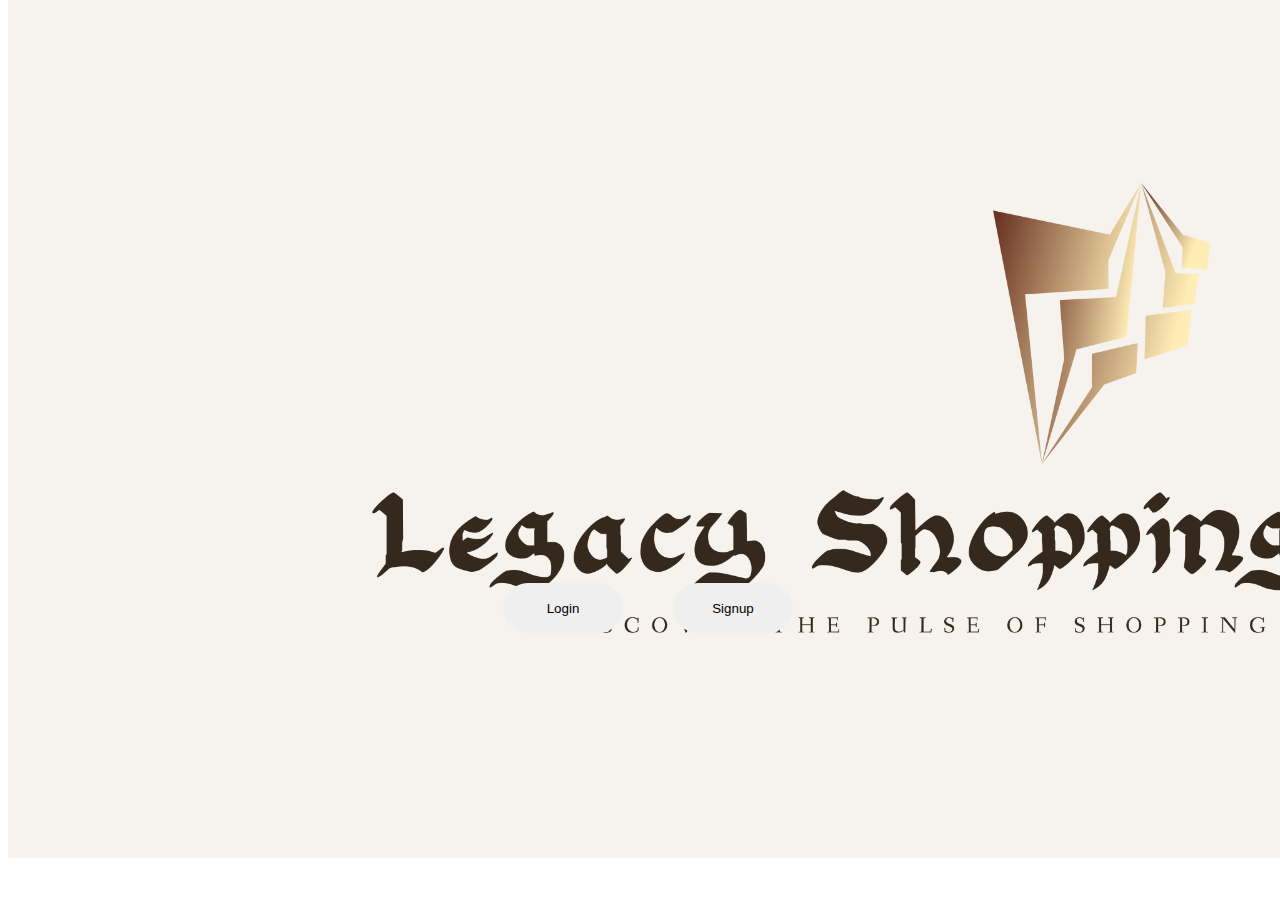
<file: index.html>
<!DOCTYPE html>
<html lang="en">
<head>
    <meta charset="UTF-8">
    <meta name="viewport" content="width=device-width, initial-scale=1.0">
    <title>Document</title>
    <link rel="stylesheet" href="./landing.css">
</head>
<body>
   
    <div class="background">
        <div class="button-div">
            <button><a href="login.html" style="color: black; text-decoration: none;">Login</a></button>
            <button><a href="signup.html"style="color: black; text-decoration: none;">Signup</a></button>
        </div>
    </div>
    <div style="justify-content: center; text-align: center; background-color: wheat; height: 660px;position: absolute; display: none;" class="res">
        <img src="images/Screenshot 2024-04-19 052106.png" alt="">
        <p style="color: saddlebrown; font-size: 30px; font-family: 'Trebuchet MS', 'Lucida Sans Unicode', 'Lucida Grande', 'Lucida Sans', Arial, sans-serif;">Legacy Shopping Complex</p>
        <p style="color: black; font-style: italic;font-family: fantasy; font-size: 25px;">DISCOVER THE PULSE OF SHOPPING AT TRENDSPHERE</p>
        <div class="button-div">
            <button style="margin-top: 100px;" class="butt">Login</button>
            <button style="margin-top: 100px;" class="butt">Signup</button>
        </div>
    </div>
</body>
</html>
</file>
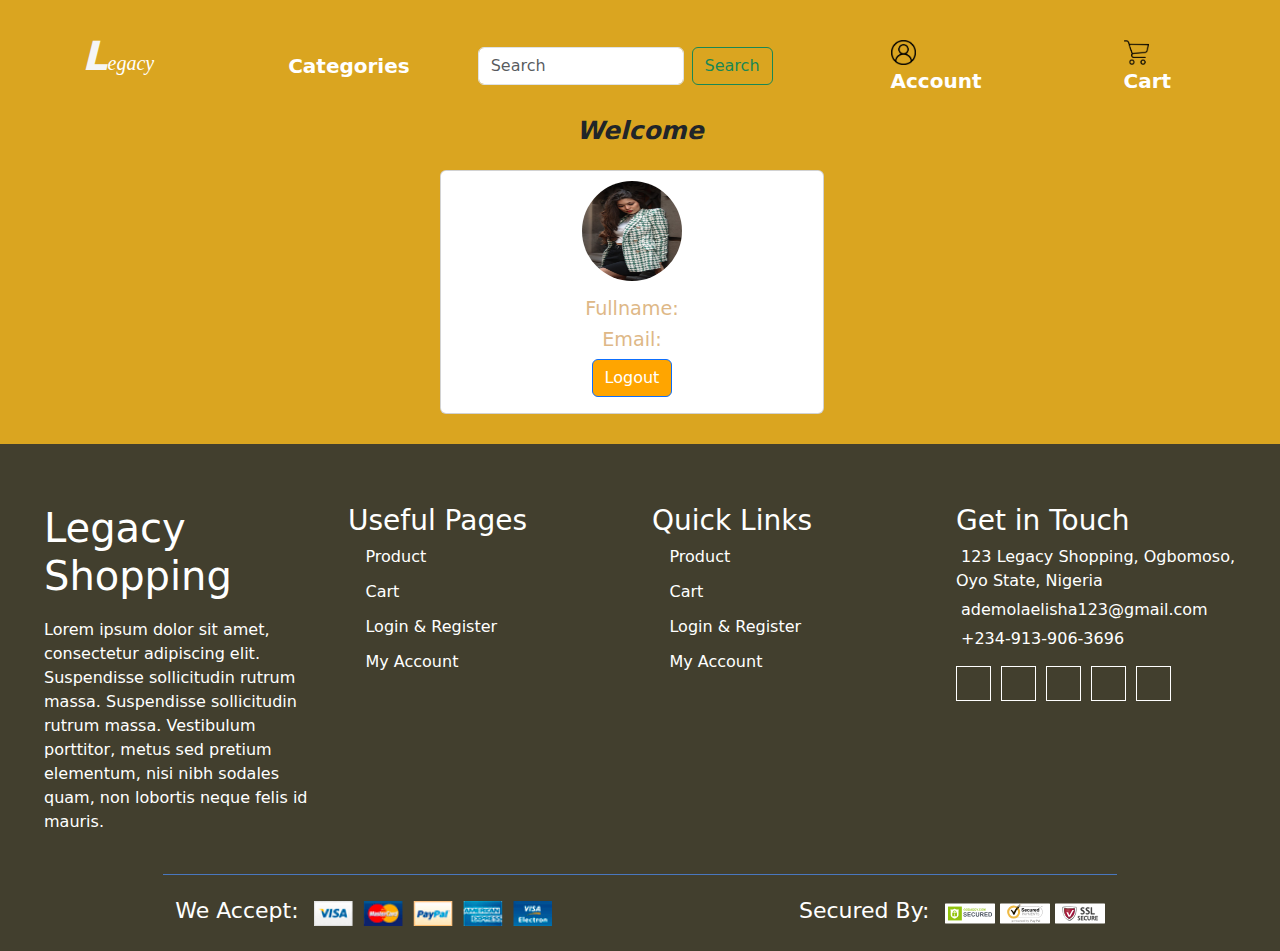
<file: account.html>
<!DOCTYPE html>
<html lang="en">
<head>
    <meta charset="UTF-8">
    <meta name="viewport" content="width=device-width, initial-scale=1.0">
    <title>Document</title>
    <link rel="stylesheet" href="./bootstrap.css">
    <link rel="stylesheet" href="./style.css">
    <link rel="stylesheet" href="./account.css">
</head>
<body>
    <nav
    class="navbar navbar-expand-sm navbar-light"
   >
    <div class="container">
        <a class="navbar-brand" href="main.html">L<span class="legacy2">egacy</span></a>
        <button
            class="navbar-toggler d-lg-none"
            type="button"
            data-bs-toggle="collapse"
            data-bs-target="#collapsibleNavId"
            aria-controls="collapsibleNavId"
            aria-expanded="false"
            aria-label="Toggle navigation"
        >
            <span class="navbar-toggler-icon"></span>
        </button>
        <div class="collapse navbar-collapse" id="collapsibleNavId">
            <ul class="navbar-nav me-auto mt-2 mt-lg-0">
                <li class="nav-item">
                    <a class="nav-link active" href="#" aria-current="page"
                        >Categories
                        
                        <span class="visually-hidden">(current)</span></a
                    >
                    
                </li>
            </ul>
            <form class="d-flex my-2 my-lg-0" id="form">
                <input
                    class="form-control me-sm-2"
                    type="text"
                    placeholder="Search"
                />
                <button
                    class="btn btn-outline-success my-2 my-sm-0"
                    type="submit"
                >
                    Search
                </button>
            </form>
            <ul class="navbar-nav me-auto mt-2 mt-lg-0">
                <li class="nav-item">
                    <a class="nav-link active" href="account.html" aria-current="page"><img src="images/user-removebg-preview.png" alt="" style="width: 25px; height: 25px;"> Account
                        
                        <span class="visually-hidden">(current)</span></a
                    >
                    
                </li>
            </ul>
            <ul class="navbar-nav me-auto mt-2 mt-lg-0">
                <li class="nav-item">
                    <a class="nav-link active" href="cart.html" aria-current="page"><img src="images/shopping-cart-removebg-preview.png" alt="" style="width: 25px; height: 25px;"> Cart
                        
                        <span class="visually-hidden">(current)</span></a
                    >
                    
                </li>
            </ul>
        </div>
    </div>
   </nav>
    <div style="align-items: center; text-align: center;">
        <div style="font-style: italic; font-size: 25px; font-weight: bolder; text-align: center;">
            Welcome <span id="welcome" style="color: green;"></span>
        </div>
        <div class="cardcontainer">
        <div class="card" style="margin-left: 440px; margin-top: 20px; align-items: center; display: flex; flex-direction: column;">
          <img src="images/landingimgfor.jpeg" width="100px" height="100px" style="border-radius: 50%; margin-top: 10px;" alt="">
          <div class="card-body">
            <h5 class="card-title"  style="font-size: larger; color: burlywood;">Fullname: <span id="fullname" style="color: green; font-style: italic; font-weight: 700;"></span> </h5>
            <h5 class="card-title"  style="font-size: larger; color: burlywood;">Email: <span id="email" style="color: green; font-style: italic; font-weight: 700;"></span> </h5>

            <button class="btn btn-primary" onclick="Logout()">Logout</button>
          </div>
        </div>
    </div>
    </div>


    <div class="footer">
        <div class="container-fluid">
            <div class="row">
                <div class="col-lg-3 col-md-6">
                    <div class="footer-widget">
                        <h1>Legacy Shopping</h1>
                        <p>
                            Lorem ipsum dolor sit amet, consectetur adipiscing elit. Suspendisse sollicitudin rutrum massa. Suspendisse sollicitudin rutrum massa. Vestibulum porttitor, metus sed pretium elementum, nisi nibh sodales quam, non lobortis neque felis id mauris.
                        </p>
                    </div>
                </div>

                <div class="col-lg-3 col-md-6">
                    <div class="footer-widget">
                        <h3 class="title">Useful Pages</h3>
                        <ul>
                            <li><a href="#product">Product</a></li>
                            <li><a href="cart.html">Cart</a></li>
                            <li><a href="login.html">Login & Register</a></li>
                            <li><a href="account.html">My Account</a></li>
                        </ul>
                    </div>
                </div>

                <div class="col-lg-3 col-md-6">
                    <div class="footer-widget">
                        <h3 class="title">Quick Links</h3>
                        <ul>
                            <li><a href="#product">Product</a></li>
                            <li><a href="cart.html">Cart</a></li>
                            <li><a href="login.html">Login & Register</a></li>
                            <li><a href="account.html">My Account</a></li>
                        </ul>
                    </div>
                </div>

                <div class="col-lg-3 col-md-6">
                    <div class="footer-widget">
                        <h3 class="title">Get in Touch</h3>
                        <div class="contact-info">
                            <p><i class="fa fa-map-marker"></i>123 Legacy Shopping, Ogbomoso, Oyo State, Nigeria</p>
                            <p><i class="fa fa-envelope"></i>ademolaelisha123@gmail.com</p>
                            <p><i class="fa fa-phone"></i>+234-913-906-3696</p>
                            <div class="social">
                                <a href=""><i class="fa fa-twitter"></i></a>
                                <a href=""><i class="fa fa-facebook"></i></a>
                                <a href=""><i class="fa fa-linkedin"></i></a>
                                <a href=""><i class="fa fa-instagram"></i></a>
                                <a href=""><i class="fa fa-youtube"></i></a>
                            </div>
                        </div>
                    </div>
                </div>
            </div>
            
            <div class="row payment">
                <div class="col-md-6">
                    <div class="payment-method">
                        <p>We Accept:</p>
                        <img src="images/payment-method.png" alt="Payment Method" />
                    </div>
                </div>
                <div class="col-md-6">
                    <div class="payment-security">
                        <p>Secured By:</p>
                        <img src="images/godaddy.svg" width="50px" alt="Payment Security" />
                        <img src="images/norton.svg" width="50px" alt="Payment Security" />
                        <img src="images/ssl.svg" width="50px" alt="Payment Security" />
                    </div>
                </div>
            </div>
        </div>
    </div>

    
    
    
    <a href="#" class="back-to-top"><i class="fa fa-chevron-up"></i></a>

    <script src="./bootstrap.js"></script>
    <script src="account.js"></script>
</body>
</html>
</file>
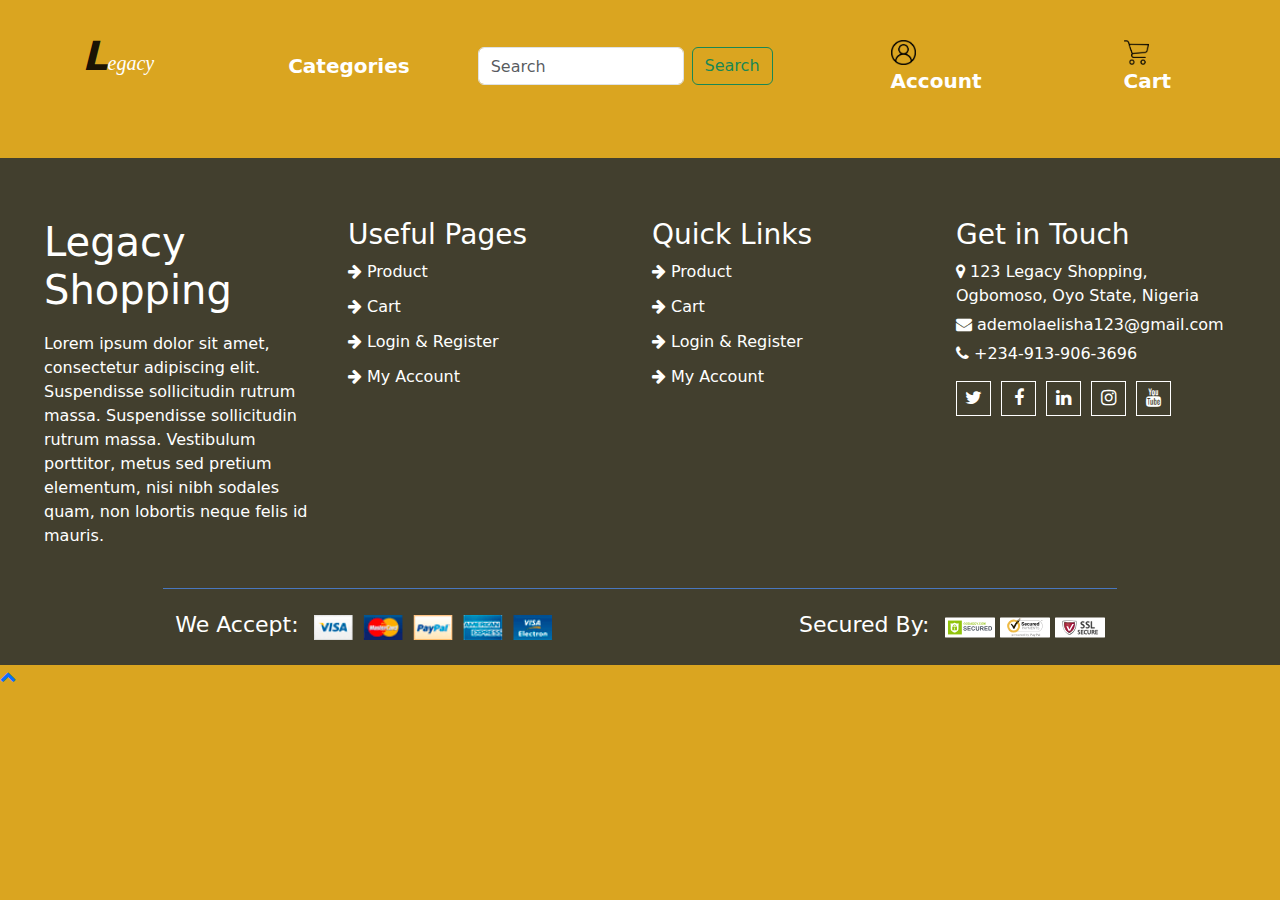
<file: cart.html>
<!DOCTYPE html>
<html lang="en">
<head>
    <meta charset="UTF-8">
    <meta name="viewport" content="width=device-width, initial-scale=1.0">
    <title>Document</title>
    <link href="https://stackpath.bootstrapcdn.com/bootstrap/4.4.1/css/bootstrap.min.css" rel="stylesheet">
    <link href="https://stackpath.bootstrapcdn.com/font-awesome/4.7.0/css/font-awesome.min.css" rel="stylesheet">

    <link rel="stylesheet" href="./bootstrap.css">
    <link rel="stylesheet" href="./style.css">
</head>
<body>
    <nav
    class="navbar navbar-expand-sm navbar-light"
   >
    <div class="container">
        <a class="navbar-brand" href="main.html">L<span class="legacy2">egacy</span></a>
        <button
            class="navbar-toggler d-lg-none"
            type="button"
            data-bs-toggle="collapse"
            data-bs-target="#collapsibleNavId"
            aria-controls="collapsibleNavId"
            aria-expanded="false"
            aria-label="Toggle navigation"
        >
            <span class="navbar-toggler-icon"></span>
        </button>
        <div class="collapse navbar-collapse" id="collapsibleNavId">
            <ul class="navbar-nav me-auto mt-2 mt-lg-0">
                <li class="nav-item">
                    <a class="nav-link active" href="#" aria-current="page"
                        >Categories
                        
                        <span class="visually-hidden">(current)</span></a
                    >
                    
                </li>
            </ul>
            <form class="d-flex my-2 my-lg-0" id="form">
                <input
                    class="form-control me-sm-2"
                    type="text"
                    placeholder="Search"
                />
                <button
                    class="btn btn-outline-success my-2 my-sm-0"
                    type="submit"
                >
                    Search
                </button>
            </form>
            <ul class="navbar-nav me-auto mt-2 mt-lg-0">
                <li class="nav-item">
                    <a class="nav-link active" href="account.html" aria-current="page"><img src="images/user-removebg-preview.png" alt="" style="width: 25px; height: 25px;"> Account
                        
                        <span class="visually-hidden">(current)</span></a
                    >
                    
                </li>
            </ul>
            <ul class="navbar-nav me-auto mt-2 mt-lg-0">
                <li class="nav-item">
                    <a class="nav-link active" href="cart.html" aria-current="page"><img src="images/shopping-cart-removebg-preview.png" alt="" style="width: 25px; height: 25px;"> Cart
                        
                        <span class="visually-hidden">(current)</span></a
                    >
                    
                </li>
            </ul>
        </div>
    </div>
   </nav>


   <div class="p-2">
        <div id="displayCart" class="d-flex" style="flex-wrap:wrap;"></div>
   </div>
   


   <div class="footer">
    <div class="container-fluid">
        <div class="row">
            <div class="col-lg-3 col-md-6">
                <div class="footer-widget">
                    <h1>Legacy Shopping</h1>
                    <p>
                        Lorem ipsum dolor sit amet, consectetur adipiscing elit. Suspendisse sollicitudin rutrum massa. Suspendisse sollicitudin rutrum massa. Vestibulum porttitor, metus sed pretium elementum, nisi nibh sodales quam, non lobortis neque felis id mauris.
                    </p>
                </div>
            </div>

            <div class="col-lg-3 col-md-6">
                <div class="footer-widget">
                    <h3 class="title">Useful Pages</h3>
                    <ul>
                        <li><a href="#product">Product</a></li>
                        <li><a href="cart.html">Cart</a></li>
                        <li><a href="login.html">Login & Register</a></li>
                        <li><a href="account.html">My Account</a></li>
                    </ul>
                </div>
            </div>

            <div class="col-lg-3 col-md-6">
                <div class="footer-widget">
                    <h3 class="title">Quick Links</h3>
                    <ul>
                        <li><a href="#product">Product</a></li>
                        <li><a href="cart.html">Cart</a></li>
                        <li><a href="login.html">Login & Register</a></li>
                        <li><a href="account.html">My Account</a></li>
                    </ul>
                </div>
            </div>

            <div class="col-lg-3 col-md-6">
                <div class="footer-widget">
                    <h3 class="title">Get in Touch</h3>
                    <div class="contact-info">
                        <p><i class="fa fa-map-marker"></i>123 Legacy Shopping, Ogbomoso, Oyo State, Nigeria</p>
                        <p><i class="fa fa-envelope"></i>ademolaelisha123@gmail.com</p>
                        <p><i class="fa fa-phone"></i>+234-913-906-3696</p>
                        <div class="social">
                            <a href=""><i class="fa fa-twitter"></i></a>
                            <a href=""><i class="fa fa-facebook"></i></a>
                            <a href=""><i class="fa fa-linkedin"></i></a>
                            <a href=""><i class="fa fa-instagram"></i></a>
                            <a href=""><i class="fa fa-youtube"></i></a>
                        </div>
                    </div>
                </div>
            </div>
        </div>
        
        <div class="row payment">
            <div class="col-md-6">
                <div class="payment-method">
                    <p>We Accept:</p>
                    <img src="images/payment-method.png" alt="Payment Method" />
                </div>
            </div>
            <div class="col-md-6">
                <div class="payment-security">
                    <p>Secured By:</p>
                    <img src="images/godaddy.svg" width="50px" alt="Payment Security" />
                    <img src="images/norton.svg" width="50px" alt="Payment Security" />
                    <img src="images/ssl.svg" width="50px" alt="Payment Security" />
                </div>
            </div>
        </div>
    </div>
</div>




<a href="#" class="back-to-top"><i class="fa fa-chevron-up"></i></a>

   <script src="./bootstrap.js"></script>
   <script src="https://js.paystack.co/v1/inline.js"></script>
   <script src="./Cart.js"></script>
</body>
</html>
</file>
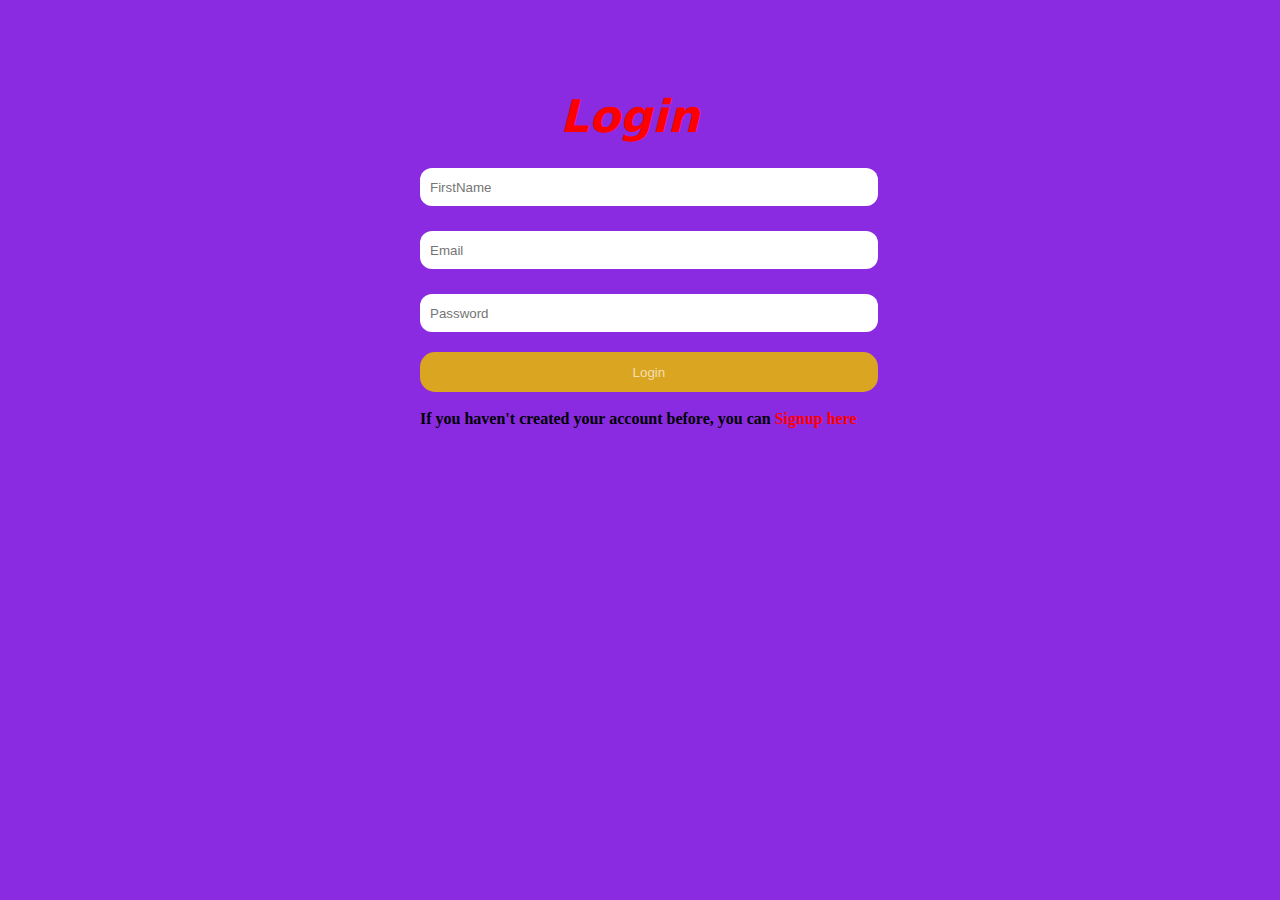
<file: login.html>
<!DOCTYPE html>
<html lang="en">
<head>
    <meta charset="UTF-8">
    <meta name="viewport" content="width=device-width, initial-scale=1.0">
    <title>Document</title>
    <link rel="stylesheet" href="./login.css">
</head>
<body>
    <div class="flex-div">
        <div class="second-flex">
            <div class="signup">Login</div>
           <div class="form">
            <div>
            <input type="text" placeholder="FirstName" required id="inputone">
            </div>
            <div>
                <input type="email" placeholder="Email" required id="inputtwo">
            </div>
            <div>
                <input type="password" placeholder="Password" required id="inputthree">
            </div>
            <div>
                <button type="submit" class="btn" onclick="login()">Login</button>
            </div>
            <br>
            <p class="login">If you haven't created your account before, you can  <span><a href="signup.html" style="text-decoration: none; color: red;">  Signup here</a></span></p>
           </div>
        </div>
    </div>

    <script src="login.js"></script>
</body>
</html>
</file>
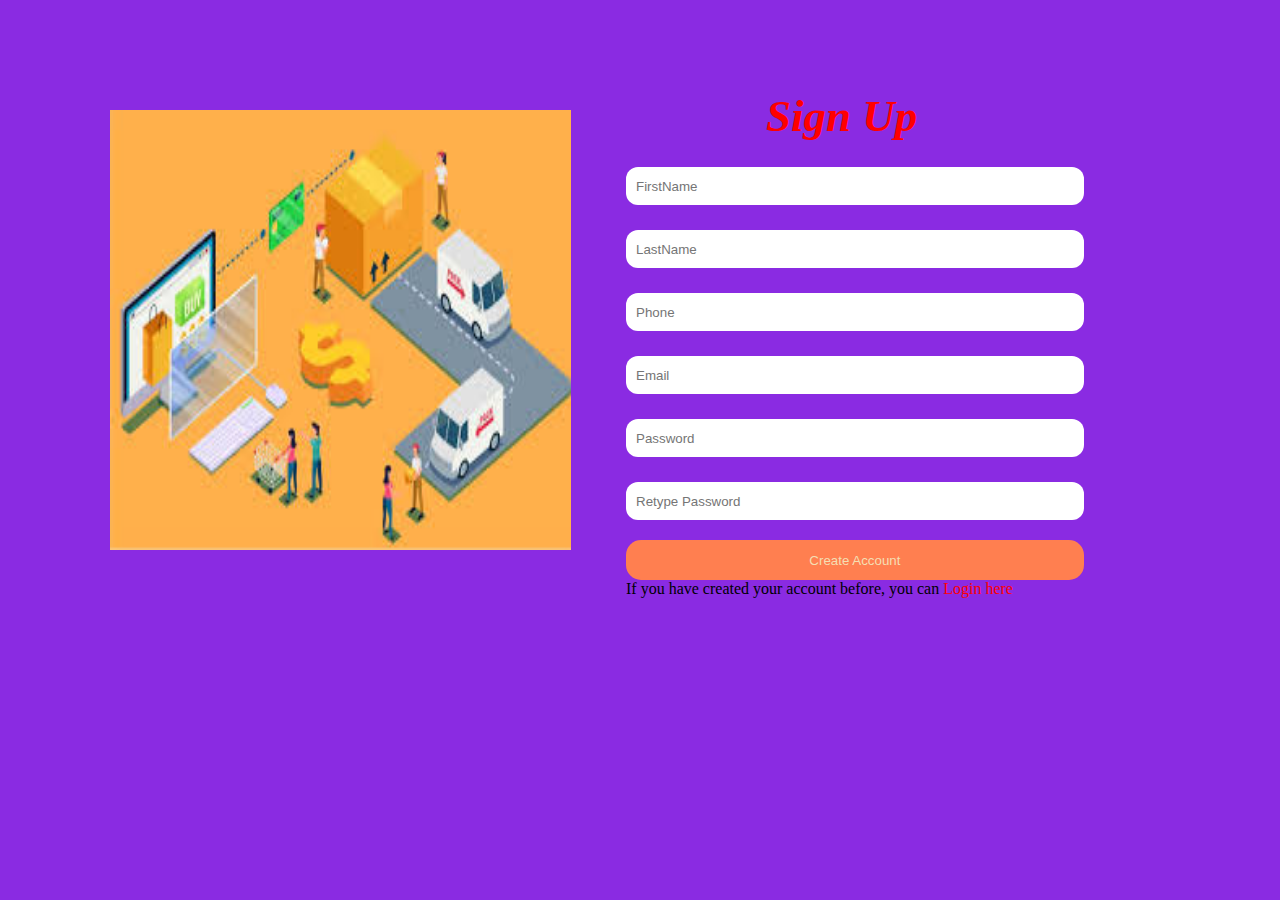
<file: signup.html>
<!DOCTYPE html>
<html lang="en">
<head>
    <meta charset="UTF-8">
    <meta name="viewport" content="width=device-width, initial-scale=1.0">
    <title>Document</title>
    <link rel="stylesheet" href="./signup.css">
</head>
<body>
    <div class="flex-div">
        <div class="first-flex">
          <img src="images/signupimg.jpg" alt="">
        </div>
        <div class="second-flex">
            <div class="signup">Sign Up</div>
           <div class="form">
            <div>
            <input type="text" placeholder="FirstName" required id="inputone">
            </div>
            <div>
                <input type="text" placeholder="LastName" required id="inputtwo">
            </div>
            <div>
                <input type="number" placeholder="Phone" required id="inputthree">
            </div>
            <div>
                <input type="email" placeholder="Email" required id="email">
            </div>
            <div>
                <input type="password" placeholder="Password" required id="inputfour">
            </div>
            <div>
                <input type="password" placeholder="Retype Password" required id="inputfive">
            </div>
            <div>
                <button type="submit" class="btn" onclick="create()">Create Account</button>
            </div>
            <p class="login">If you have created your account before, you can  <span><a href="login.html" style="text-decoration: none; color: red;">  Login here</a></span></p>
           </div>
        </div>
    </div>

    <script src="signup.js"></script>
</body>
</html>
</file>
<file: landing.css>
.background {
    width: 100%;
    height: 100%;
    position: absolute;
    background-image: url('images/Legacy Shopping Complex-logo/cover.png');
    display: flex;
    justify-content: center;
    background-size: cover;
    align-items: center;
    margin-top: -50px;
}

body {
    width: 100%;
    height: 100%;
    overflow-x: hidden;
    padding: 0;
}

.button-div {
    display: flex;
    flex-direction: row;
    gap: 50px;
}


button {
    border: none;
    text-align: center;
    gap: 70px;
    width: 120px;
    border-radius: 50px;
    height: 50px;
    margin-top: 400px;
}

.butt {
    border: none;
    text-align: center;
    gap: 70px;
    width: 120px;
    border-radius: 50px;
    height: 50px;
    margin-top: 400px;
}

.butt:hover {
    background-color: cadetblue;
}

button:hover {
    background-color: wheat;
    transition: 0.9s all ease;
}

.res {
    text-align: center;
}


@media screen and (max-width:500px) {
    .background {
        display: none !important;
        overflow-x: hidden !important;
    }

    .res {
        display: block !important;
    }

    body {
        overflow: hidden !important;
        padding: 0 !important;
        margin: 0 !important;
        
    }

    .butt {
        margin-left: 30px;
    }
}
</file>
<file: style.css>
body {
    background-color: goldenrod ;
    overflow-x: hidden;
    max-width: 100%;
}

a {
    text-decoration: none !important;
}

.generaldiv {
    background-color: wheat;
    width: 97vmax ;
    height: 97vh;
    border-radius: 5px;
    margin-top: 9px;
    margin-left: 19px;
    overflow: scroll;
}

.navbar-brand {
    font-size: 40px;
    font-family: system-ui, -apple-system, BlinkMacSystemFont, 'Segoe UI', Roboto, Oxygen, Ubuntu, Cantarell, 'Open Sans', 'Helvetica Neue', sans-serif;
    font-weight: 900;
    font-style: oblique;
    color: whitesmoke;
}

.legacy {
    font-size: 20px;
    font-weight: 200;
    font-family: fantasy;
    color: goldenrod;
}  
.legacy2 {
    font-size: 20px;
    font-weight: 200;
    font-family: fantasy;
    color: white;
}  
.nav-link {
    color: white !important;
    font-size: 20px !important;
    font-weight: bold !important;
    margin-top: 20px;
    margin-left: 110px;
}

.navbar-brand:hover {
    color: whitesmoke;
}

#form {
    margin-top: 20px !important;
    margin-left: 60px !important;
}

.advert {
    background-color: blanchedalmond;
    width: 80vmax;
    height: 200px;
    border-radius: 5px;
    margin-left: 98px;
}

.adverflexdiv {
    display: flex;
    flex-direction: row;
}

.advertdiv1 {
    flex: 0 0 60% !important;
    max-width: 60% !important;
}

.advertdiv2 {
    flex: 0 0 40% !important;
    max-width: 40% !important;
}

.advertdiv1 p {
    color: darkolivegreen;
    font-size: 30px;
    font-weight: 800;
    margin-left: 20px;
}

.advertdiv1 button {
    width: 140px;
} 


.flex-div {
    display: flex;
    flex-direction: row;
    flex-wrap: wrap;
    gap: 20px;
    padding-left: 0;
}

.card {
    width: 30%;
}

.card button {
    background-color: orange;
}


@media screen and (max-width:500px) {
    .advert {
        width: 100% !important;
        margin: 0 !important;
    }

    .generaldiv {
        
        height: 100% !important;
    }

    .card {
        width: 40%;
    }
}

::-webkit-scrollbar {
    width: 10px; 
  }
  
  ::-webkit-scrollbar-track {
    background: wheat; 
  }
  
  ::-webkit-scrollbar-thumb {
    background: #FFD700;
  }
  
  ::-webkit-scrollbar-thumb:hover {
    background: #FFD700; 
  }

  
::-webkit-scrollbar-corner {
    background: wheat; 

}
  

.footer {
    position: relative;
    padding: 60px 0 0 0;
    background: #423f2e;
    margin-top: 30px;
}

@media (min-width: 992px) {
    .footer .container-fluid {
        max-width: 95%;
    }
}

.footer .footer-widget {
    position: relative;
    width: 100%;
    margin-bottom: 40px;
}

.footer .footer-widget h1 {
    color: #ffffff;
    margin-bottom: 18px; 
}

.footer .footer-widget .title {
    color: #ffffff;
    white-space: nowrap;
}

.footer .footer-widget p {
    color: #ffffff;
}

.footer .footer-widget ul {
    margin: 0;
    padding: 0;
    list-style: none;
}

.footer .footer-widget ul li {
    margin-bottom: 12px; 
}

.footer .footer-widget ul li:last-child {
    margin-bottom: 0; 
}

.footer .footer-widget ul li a {
    color: #ffffff;
    white-space: nowrap;
    display: block;
    line-height: 23px;
}

.footer .footer-widget ul li a::before {
    content: '\f061';
    font-family: 'FontAwesome';
    padding-right: 5px;
}

.footer .footer-widget ul li a:hover {
    padding-left: 10px; 
}

.footer .contact-info p {
    margin-bottom: 5px;
    color: #ffffff;
    font-size: 16px;
}

.footer .contact-info p i {
    color: #ffffff;
    margin-right: 5px;
}

.footer .social {
    position: relative;
    width: 100%;
}

.footer .social a {
    display: inline-block;
    margin: 10px 5px 0 0;
    width: 35px;
    height: 35px;
    padding: 2px 0;
    text-align: center;
    font-size: 18px;
    border: 1px solid #ffffff;
}

.footer .social a i {
    color: #ffffff;
}

.footer .payment {
    padding-top: 25px;
    padding-bottom: 25px;
    border-top: 1px solid #4977bf;
}

@media (min-width: 992px) {
    .footer .payment {
        max-width: 80%;
        margin: 0 auto;
    }
}

.footer .payment-method,
.footer .payment-security {
    overflow: hidden;
}

.footer .payment-method {
    text-align: left;
}

.footer .payment-security {
    text-align: right;
}

@media (max-width: 768.98px) {
    .footer .payment-method,
    .footer .payment-security {
        text-align: center; 
    } 
}

.footer .payment-method p,
.footer .payment-security p{
    display: inline-block;
    margin: 0 10px 0 0;
    color: #ffffff;
    font-size: 22px;
    font-weight: 400;
    line-height: 22px;
}

.footer .payment-method img,
.footer .payment-security img {
    height: 25px;
}
</file>
<file: account.css>
@media screen and (max-width:490px) {
    body {
        padding: 0 !important;
        margin: 0 !important;
    }

    .card {
        margin-left: 0% !important;
        width: 300px !important;
        
    }

    .cardcontainer {
        margin-left: 70px !important;
    }
}
</file>
<file: login.css>
* {
    margin: 0;
    padding: 0;
}

body {
    background-color: blueviolet;
    margin: 0;
    padding: 0;
}

.flex-div {
 display: flex;
 flex-direction: row;
}



.second-flex {
    flex: 0 0 55%;
    max-width: 55%;
    padding-left: 370px;
}

.signup {
    color: red;
    font-size: 45px;
    font-weight: bold;
    font-style: italic;
    font-family: system-ui, -apple-system, BlinkMacSystemFont, 'Segoe UI', Roboto, Oxygen, Ubuntu, Cantarell, 'Open Sans', 'Helvetica Neue', sans-serif;
    margin-top: 90px;
    margin-left: 190px;
}

.form {
    /* margin-top: 20%; */
    margin-left: 50px;
}

input {
    border: none;
    width: 70%;
    height: 38px;
    border-radius: 12px;
    margin-top: 25px;
}

input::placeholder {
    text-align: left;
    padding-left: 10px;
}

input:focus {
outline: none;
}

.btn {
    margin-top: 20px;
    width: 70%;
    border-radius: 15px;
    border: none;
    height: 40px;
    background-color: goldenrod;
    color: wheat;
}

.btn:hover {
    background-color: darkgoldenrod;
    transition: 2s;
}
.login {
    font-weight: 800;
}
@media screen and (max-width:500px) {

    body {
     background-color: coral;
    }
    .flex-div {
        flex-direction: column;
    }

    .signup {
        width: 100%;
        margin: 0;
        padding-left: 48px;
    }

    input {
        width: 250px;
    }

    .btn {
        width: 250px;
        color: white;
    }

    .second-flex {
        padding-left: 0;
    }

    .login {
        width: 290px;
        color: white;
    }
}
</file>
<file: signup.css>
* {
    margin: 0;
    padding: 0;
}

body {
    background-color: blueviolet;
    margin: 0;
    padding: 0;
}

.flex-div {
 display: flex;
 flex-direction: row;
}

.first-flex {
    flex: 0 0 45%;
    max-width: 45%;
}

img {
    padding: 110px;
    height: 440px;
    width: 80%;
}

.second-flex {
    flex: 0 0 55%;
    max-width: 55%;
}

.signup {
    color: red;
    font-size: 45px;
    font-weight: bold;
    font-style: italic;
    font-family: cursive;
    margin-top: 90px;
    margin-left: 190px;
}

.form {
    /* margin-top: 20%; */
    margin-left: 50px;
}

input {
    border: none;
    width: 70%;
    height: 38px;
    border-radius: 12px;
    margin-top: 25px;
}

input::placeholder {
    text-align: left;
    padding-left: 10px;
}

input:focus {
outline: none;
}

.btn {
    margin-top: 20px;
    width: 70%;
    border-radius: 15px;
    border: none;
    height: 40px;
    background-color: coral;
    color: wheat;
}

.btn:hover {
    background-color: darkgoldenrod;
    transition: 2s;
}

@media screen and (max-width:500px) {

    body {
        background-image: url(images/FB_IMG_17110111112670683.jpg);
    }
    .flex-div {
        flex-direction: column;
    }

    .signup {
        width: 100%;
        margin: 0;
        padding-left: 48px;
    }

    input {
        width: 250px;
    }

    i

    .btn {
        width: 250px;
        color: white;
    }

    img {
        display: none;
    }

    .login {
        width: 290px;
        color: white;
    }
}
</file>
